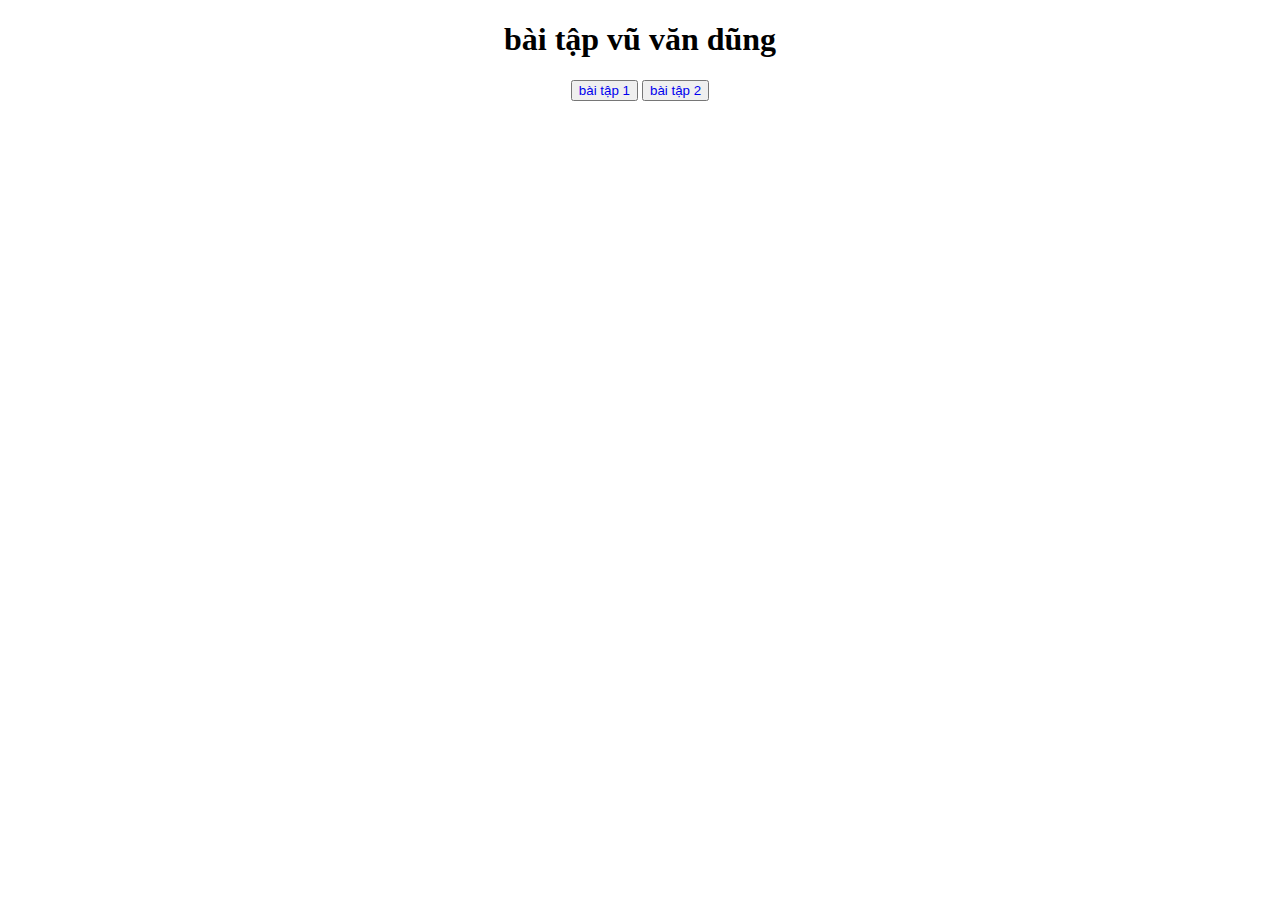
<file: index.html>
<!DOCTYPE html>
<html lang="en">
<head>
    <meta charset="UTF-8">
    <meta http-equiv="X-UA-Compatible" content="IE=edge">
    <meta name="viewport" content="width=device-width, initial-scale=1.0">
    <title>bài tập vũ dũng</title>
</head>
<style>
    .conten{
        text-align: center;
    }
    a{
        text-decoration: none;
    }
</style>
<body>
    <div class="conten">
        <h1>bài tập vũ văn dũng</h1>
        <button> <a href="index1.html">bài tập 1</a></button>  
        <button> <a href="menu.html">bài tập 2</a></button>        
    </div>
 
</body>
</html>
</file>
